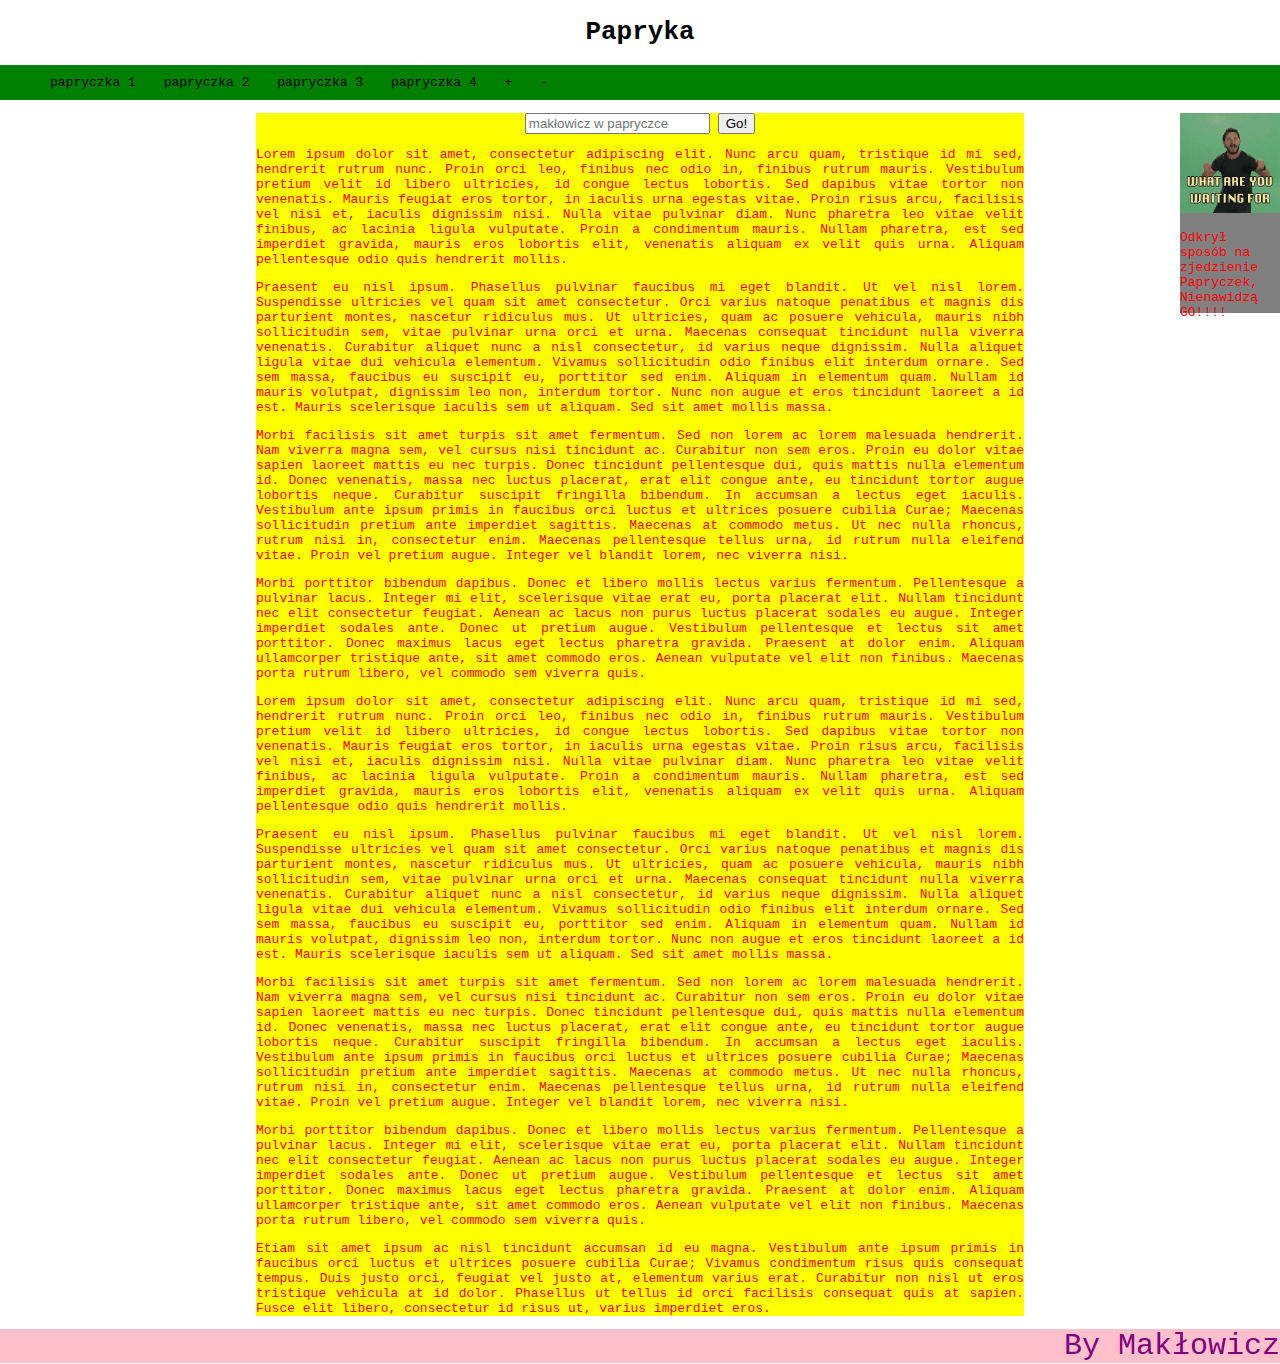
<file: jql/index.html>
<!DOCTYPE html>
<html lang="pl-PL">
<head>
	<title>CSS 2 + JavaScript With Makłowicz</title>
	<meta charset="utf-8">
	<link rel="stylesheet" type="text/css" href="main.css">
	<script
	src="http://code.jquery.com/jquery-3.3.1.js"
	integrity="sha256-2Kok7MbOyxpgUVvAk/HJ2jigOSYS2auK4Pfzbm7uH60="
	crossorigin="anonymous"></script>
	<script type="text/javascript" src="main.js"></script>
</head>
<body>
	<header>
		<h1>Papryka</h1>
	</header>
	<nav>
		<ul>
			<li id="nav1">papryczka 1</li>
			<li id="nav2">papryczka 2</li>
			<li id="nav3">papryczka 3</li>
			<li id="nav4">papryczka 4</li>
			<li id="plus">+</li>
			<li id="minus">-</li>
		</ul>
	</nav>
	<aside>
		<img style="height: 100px" src="doit.gif">

		<p>Odkrył sposób na zjedzienie Papryczek, Nienawidzą GO!!!!</p>
		
	</aside>
	<main>

		<center>
			<input id="zapytanie" type="text" placeholder="makłowicz w papryczce" name="">
			<input onclick="szukaj();" type="button" name="" value="Go!">
		</center>
		<p>Lorem ipsum dolor sit amet, consectetur adipiscing elit. Nunc arcu quam, tristique id mi sed, hendrerit rutrum nunc. Proin orci leo, finibus nec odio in, finibus rutrum mauris. Vestibulum pretium velit id libero ultricies, id congue lectus lobortis. Sed dapibus vitae tortor non venenatis. Mauris feugiat eros tortor, in iaculis urna egestas vitae. Proin risus arcu, facilisis vel nisi et, iaculis dignissim nisi. Nulla vitae pulvinar diam. Nunc pharetra leo vitae velit finibus, ac lacinia ligula vulputate. Proin a condimentum mauris. Nullam pharetra, est sed imperdiet gravida, mauris eros lobortis elit, venenatis aliquam ex velit quis urna. Aliquam pellentesque odio quis hendrerit mollis.</p>

		<p>Praesent eu nisl ipsum. Phasellus pulvinar faucibus mi eget blandit. Ut vel nisl lorem. Suspendisse ultricies vel quam sit amet consectetur. Orci varius natoque penatibus et magnis dis parturient montes, nascetur ridiculus mus. Ut ultricies, quam ac posuere vehicula, mauris nibh sollicitudin sem, vitae pulvinar urna orci et urna. Maecenas consequat tincidunt nulla viverra venenatis. Curabitur aliquet nunc a nisl consectetur, id varius neque dignissim. Nulla aliquet ligula vitae dui vehicula elementum. Vivamus sollicitudin odio finibus elit interdum ornare. Sed sem massa, faucibus eu suscipit eu, porttitor sed enim. Aliquam in elementum quam. Nullam id mauris volutpat, dignissim leo non, interdum tortor. Nunc non augue et eros tincidunt laoreet a id est. Mauris scelerisque iaculis sem ut aliquam. Sed sit amet mollis massa.</p>

		<p>Morbi facilisis sit amet turpis sit amet fermentum. Sed non lorem ac lorem malesuada hendrerit. Nam viverra magna sem, vel cursus nisi tincidunt ac. Curabitur non sem eros. Proin eu dolor vitae sapien laoreet mattis eu nec turpis. Donec tincidunt pellentesque dui, quis mattis nulla elementum id. Donec venenatis, massa nec luctus placerat, erat elit congue ante, eu tincidunt tortor augue lobortis neque. Curabitur suscipit fringilla bibendum. In accumsan a lectus eget iaculis. Vestibulum ante ipsum primis in faucibus orci luctus et ultrices posuere cubilia Curae; Maecenas sollicitudin pretium ante imperdiet sagittis. Maecenas at commodo metus. Ut nec nulla rhoncus, rutrum nisi in, consectetur enim. Maecenas pellentesque tellus urna, id rutrum nulla eleifend vitae. Proin vel pretium augue. Integer vel blandit lorem, nec viverra nisi.</p>

		<p>Morbi porttitor bibendum dapibus. Donec et libero mollis lectus varius fermentum. Pellentesque a pulvinar lacus. Integer mi elit, scelerisque vitae erat eu, porta placerat elit. Nullam tincidunt nec elit consectetur feugiat. Aenean ac lacus non purus luctus placerat sodales eu augue. Integer imperdiet sodales ante. Donec ut pretium augue. Vestibulum pellentesque et lectus sit amet porttitor. Donec maximus lacus eget lectus pharetra gravida. Praesent at dolor enim. Aliquam ullamcorper tristique ante, sit amet commodo eros. Aenean vulputate vel elit non finibus. Maecenas porta rutrum libero, vel commodo sem viverra quis.</p>

		<p>Lorem ipsum dolor sit amet, consectetur adipiscing elit. Nunc arcu quam, tristique id mi sed, hendrerit rutrum nunc. Proin orci leo, finibus nec odio in, finibus rutrum mauris. Vestibulum pretium velit id libero ultricies, id congue lectus lobortis. Sed dapibus vitae tortor non venenatis. Mauris feugiat eros tortor, in iaculis urna egestas vitae. Proin risus arcu, facilisis vel nisi et, iaculis dignissim nisi. Nulla vitae pulvinar diam. Nunc pharetra leo vitae velit finibus, ac lacinia ligula vulputate. Proin a condimentum mauris. Nullam pharetra, est sed imperdiet gravida, mauris eros lobortis elit, venenatis aliquam ex velit quis urna. Aliquam pellentesque odio quis hendrerit mollis.</p>

		<p>Praesent eu nisl ipsum. Phasellus pulvinar faucibus mi eget blandit. Ut vel nisl lorem. Suspendisse ultricies vel quam sit amet consectetur. Orci varius natoque penatibus et magnis dis parturient montes, nascetur ridiculus mus. Ut ultricies, quam ac posuere vehicula, mauris nibh sollicitudin sem, vitae pulvinar urna orci et urna. Maecenas consequat tincidunt nulla viverra venenatis. Curabitur aliquet nunc a nisl consectetur, id varius neque dignissim. Nulla aliquet ligula vitae dui vehicula elementum. Vivamus sollicitudin odio finibus elit interdum ornare. Sed sem massa, faucibus eu suscipit eu, porttitor sed enim. Aliquam in elementum quam. Nullam id mauris volutpat, dignissim leo non, interdum tortor. Nunc non augue et eros tincidunt laoreet a id est. Mauris scelerisque iaculis sem ut aliquam. Sed sit amet mollis massa.</p>

		<p>Morbi facilisis sit amet turpis sit amet fermentum. Sed non lorem ac lorem malesuada hendrerit. Nam viverra magna sem, vel cursus nisi tincidunt ac. Curabitur non sem eros. Proin eu dolor vitae sapien laoreet mattis eu nec turpis. Donec tincidunt pellentesque dui, quis mattis nulla elementum id. Donec venenatis, massa nec luctus placerat, erat elit congue ante, eu tincidunt tortor augue lobortis neque. Curabitur suscipit fringilla bibendum. In accumsan a lectus eget iaculis. Vestibulum ante ipsum primis in faucibus orci luctus et ultrices posuere cubilia Curae; Maecenas sollicitudin pretium ante imperdiet sagittis. Maecenas at commodo metus. Ut nec nulla rhoncus, rutrum nisi in, consectetur enim. Maecenas pellentesque tellus urna, id rutrum nulla eleifend vitae. Proin vel pretium augue. Integer vel blandit lorem, nec viverra nisi.</p>

		<p>Morbi porttitor bibendum dapibus. Donec et libero mollis lectus varius fermentum. Pellentesque a pulvinar lacus. Integer mi elit, scelerisque vitae erat eu, porta placerat elit. Nullam tincidunt nec elit consectetur feugiat. Aenean ac lacus non purus luctus placerat sodales eu augue. Integer imperdiet sodales ante. Donec ut pretium augue. Vestibulum pellentesque et lectus sit amet porttitor. Donec maximus lacus eget lectus pharetra gravida. Praesent at dolor enim. Aliquam ullamcorper tristique ante, sit amet commodo eros. Aenean vulputate vel elit non finibus. Maecenas porta rutrum libero, vel commodo sem viverra quis.</p>

		<p>Etiam sit amet ipsum ac nisl tincidunt accumsan id eu magna. Vestibulum ante ipsum primis in faucibus orci luctus et ultrices posuere cubilia Curae; Vivamus condimentum risus quis consequat tempus. Duis justo orci, feugiat vel justo at, elementum varius erat. Curabitur non nisl ut eros tristique vehicula at id dolor. Phasellus ut tellus id orci facilisis consequat quis at sapien. Fusce elit libero, consectetur id risus ut, varius imperdiet eros.</p>
	</main>

	<footer>By Makłowicz </footer>



 </script>
</body>
</html>
</file>
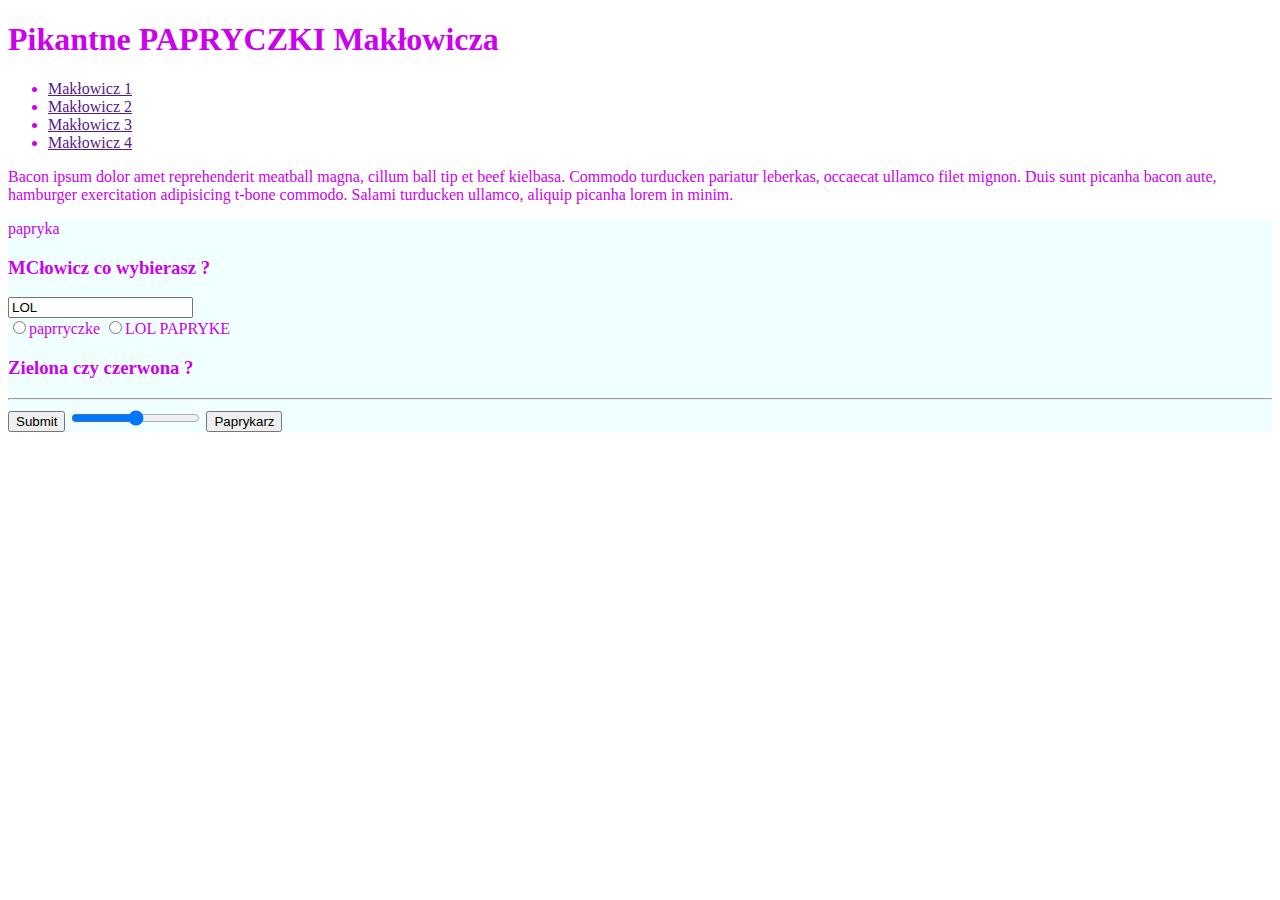
<file: zajecia 3/index.html>
<!DOCTYPE html>
<html lang="pl-PL">
<head>
	<title>Paprykarz 3</title>
	<meta charset="utf-8">
	<link rel="stylesheet" type="text/css" href="style.css">
	<script type="text/javascript" src="https://ajax.googleapis.com/ajax/libs/jquery/3.2.1/jquery.min.js"></script>
	<!--<script  type="text/javascript" src="script.js">
	</script>-->
	
</head>
<body text="#CC00EE">
	<header>
		<h1>Pikantne PAPRYCZKI Makłowicza</h1>
	</header>
	<nav>
		<ul>
			<li><a href="">Makłowicz 1</a></li>
			<li><a href="">Makłowicz 2</a></li>
			<li><a href="">Makłowicz 3</a></li>
			<li><a href="">Makłowicz 4</a></li>
		</ul>
	</nav>
	<main>
		<div id="test"></div>
		<p>Bacon ipsum dolor amet reprehenderit meatball magna, cillum ball tip et beef kielbasa. Commodo turducken pariatur leberkas, occaecat ullamco filet mignon. Duis sunt picanha bacon aute, hamburger exercitation adipisicing t-bone commodo. Salami turducken ullamco, aliquip picanha lorem in minim.
		</p>
		<div class="formularz">
			papryka
			<form>
				<h3> MCłowicz co wybierasz ?</h3>
				<input type="text" name="Makłowicz" value="LOL"> <br>
				<input type="radio" name="plec" value="M">paprryczke
				<input type="radio" name="plec" value="K">LOL PAPRYKE
				<h3> Zielona czy czerwona ?</h3>
				<hr>
				<input type="submit" name="">
				<input type="range" name="" min="100" max="250">
				<button> Paprykarz</button>
			</form>
		</div>

	</main>

</body>
</html>
</file>
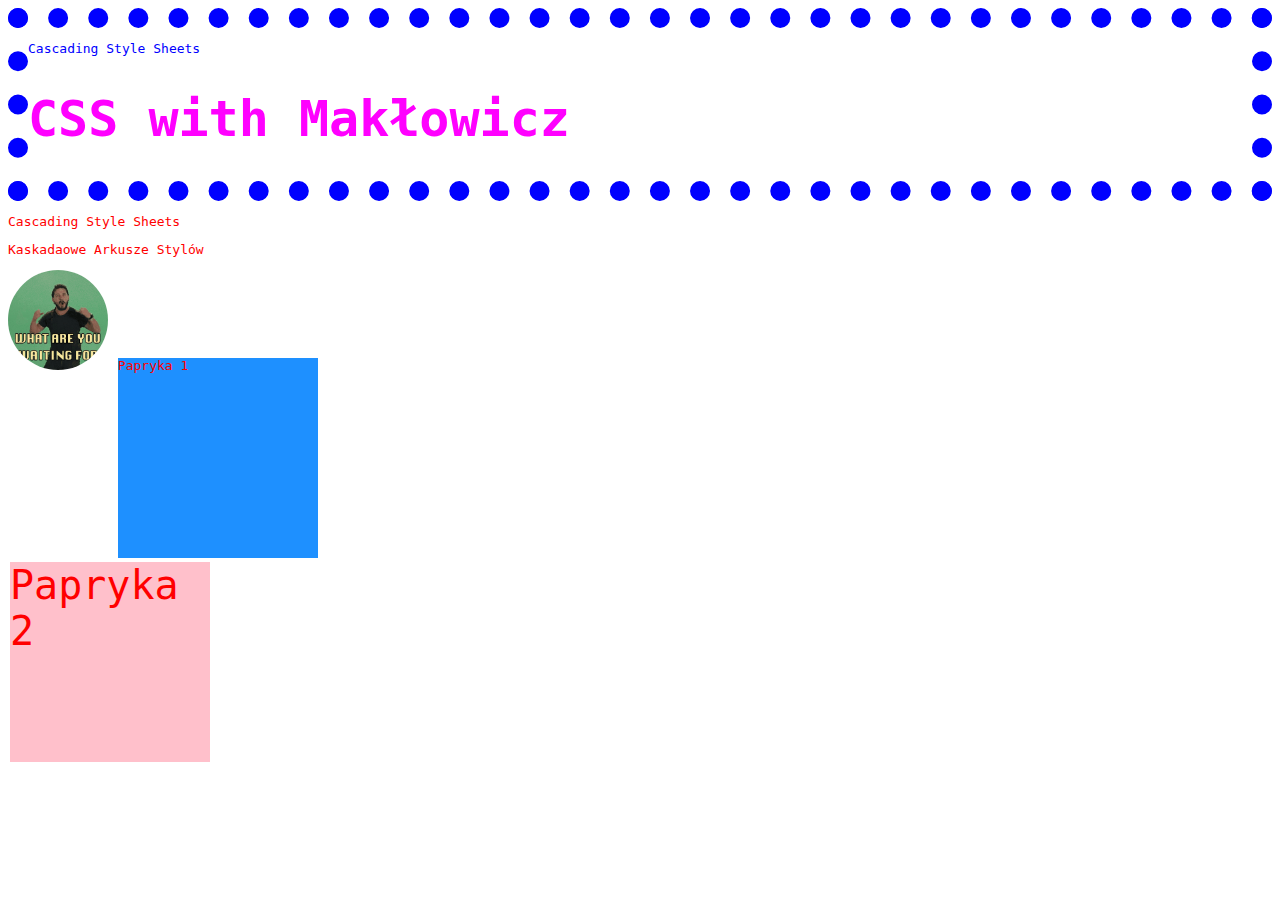
<file: zajecia 4/index.html>
<!DOCTYPE html>
<html>
<head>
	<title>CSS z Małowiczem</title>
	<link rel="stylesheet" type="text/css" href="style.css">
</head>
<body>
	<header>
		<p>Cascading Style Sheets</p>
		<h1>CSS with Makłowicz</h1>
	</header>
	<main>
		<p>Cascading Style Sheets</p>
		<p>Kaskadaowe Arkusze Stylów</p>
		<img src="doit.gif">
		<div class="kwadrat">Papryka 1</div>
		<br>
		<div class="kwadrat" id="jeden">Papryka 2</div>
	</main>

</body>
</html>
</file>
<file: jql/main.css>
*{
	cursor: crosshair;
	
}
body {
	font-family: monospace;
	margin: 0;
}
nav ul {
	background-color: green;
}
nav ul li {
	display: inline-block;
	padding: 10px;
}
nav ul li:hover {
	color: yellow;
	font-weight: bold;
	background-color: red;
	cursor: pointer;
}
main {
	margin: auto;
	max-width: 60%;
	text-align:justify;
	color: red;
	background-color:yellow;
}
nav {
	position: sticky;
	top: 0;
}
aside {
	float: right;
	height: 200px;
	width: 100px;
	background-color: grey;
	color: red;
}
header {
	text-align: center;
}
footer {
	text-align: right;
	color: purple;
	background-color: pink;
	font-size: 30px;
} 
aside:hover {
	cursor: pointer;
	color: yellow;
	font-weight: bold;
	background-color: red;

}
main:hover {
	color: yellow;
	font-weight: bold;
	background-color: red;

}
</file>
<file: zajecia 3/style.css>
/*body {
	background-color: red;
}*/
#text {
	max-width: 40%;
	text-align: justify;
}
.formularz {
	background-color: azure;
}
h3:hover{
	color: red;
	font-style: italic;
}
</file>
<file: zajecia 4/style.css>
*{/* Rodzaij 1 odwołania*/
	font-family: monospace;
}
h1{/* Rodzaij 2 odwołania*/
	font-size: 50px;
	color: fuchsia;
}
main {/* Rodzaij 2 odwołania*/
	color: red;
}
main div{
	display: inline-block;
}
p {
	color: blue;
}
.kwadrat {/* rodzaj 3 odwołania*/
	background-color: dodgerblue;
	height: 200px;
	width:  200px;
	margin: 2px;
}
#jeden{
	background-color: pink;

	font-size: 40px;
}
main p{
	color: red;
}
img{

	border-radius: 200%;
}
img:hover{
	border-radius: 20%;
}
img {
	height: 100px;
}
header{
	border: 2px solid blue;
	border:20px dotted blue;
	position: sticky;
	top:0;
}
</file>
